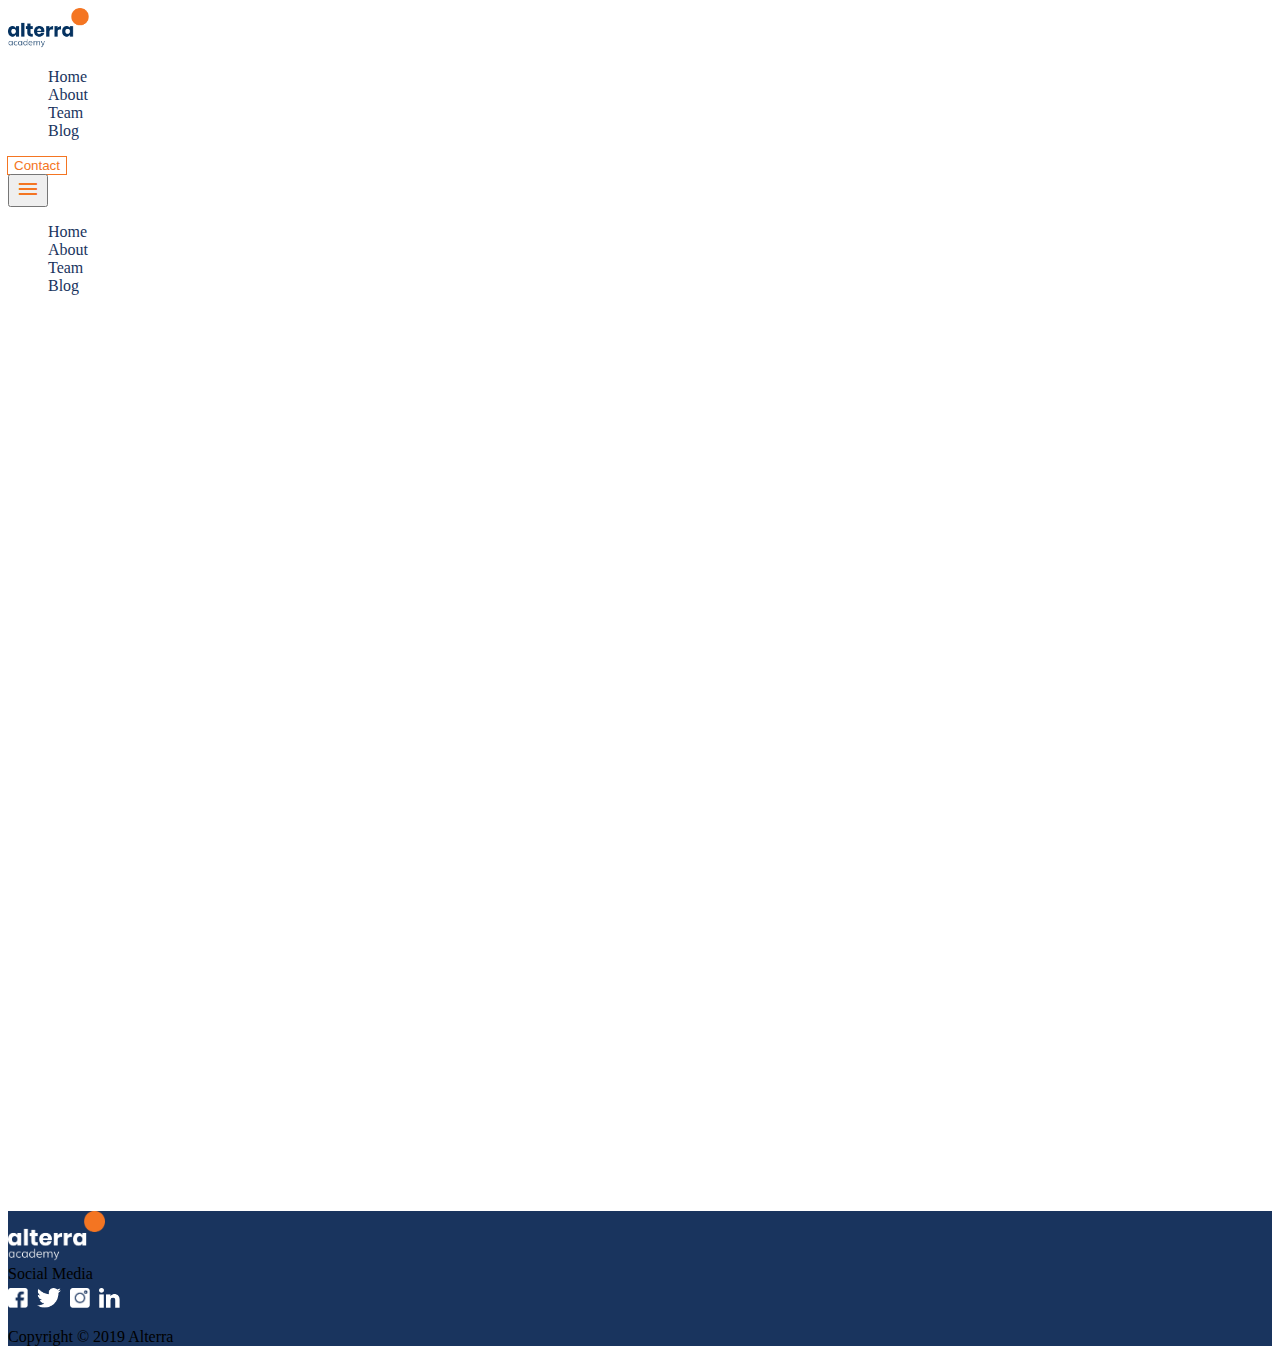
<file: navbar.html>
<!DOCTYPE html>
<html lang="en">
   <head>
      <meta charset="utf-8" />
      <meta name="viewport" content="width=device-width, initial-scale=1" />
      <meta http-equiv="X-UA-Compatible" content="IE=edge" />

      <!-- Bootstrap CSS -->
      <link
         href="https://fonts.googleapis.com/icon?family=Material+Icons"
         rel="stylesheet"
      />
      <link
         href="https://cdn.jsdelivr.net/npm/bootstrap@5.1.3/dist/css/bootstrap.min.css"
         rel="stylesheet"
         integrity="sha384-1BmE4kWBq78iYhFldvKuhfTAU6auU8tT94WrHftjDbrCEXSU1oBoqyl2QvZ6jIW3"
         crossorigin="anonymous"
      />
      <style>
         :root {
            --primary-color: #f47522;
            --secondary-color: #edf6ff;
            --primary-text: #19345e;
            --devider-color: #aaaaaa;
         }
         .paragraf {
            margin-bottom: 2px;
         }
         .material-icons {
            color: var(--primary-color);
         }
         .lists {
            transition: all 0.3s ease;
            color: var(--primary-text) !important;
         }
         .lists:hover {
            color: var(--primary-color) !important;
         }
         ul > li > a {
            text-decoration: none;
         }
         ul > li {
            list-style: none;
         }
         .tombol {
            background-color: white;
            color: var(--primary-color);
            outline: solid 1px var(--primary-color);
            border: none;
            transition: all 0.3s ease;
         }
         .tombol:hover {
            background-color: var(--primary-color);
            color: white;
         }
         .dropdown-item:hover {
            background-color: white;
         }
         .dropdown-menu {
            transition: all 0.5s ease;
         }
         footer {
            background-color: var(--primary-text);
         }
         .sns-logos > a{
            text-decoration: none;
         }
         .sns-logos > a > img {
            height: 20px;
            margin: 5px 5px 0px 0px;
         }
      </style>
      <title>Home</title>
   </head>
   <body>
      <!-- Header -->
      <div class="container px-md-2">
         <nav
            class="
               d-flex
               justify-content-between
               align-items-center
               py-3
               px-5
               shadow-sm
               row
               sticky-top
            "
         >
            <div class="col-1">
               <a href="./index.html">
                  <img
                     style="height: 40px"
                     src="./Assets/logo-ALTA@2x.png"
                     alt="logo-alterra"
                  />
               </a>
            </div>
            <div
               class="
                  d-none d-md-flex
                  align-items-center
                  justify-content-end
                  col-xl-10 col-md-9
               "
            >
               <ul class="d-flex m-0">
                  <li><a class="lists mx-2 fw-bold" href="./index.html">Home</a></li>
                  <li><a class="lists mx-2 fw-bold" href="#">About</a></li>
                  <li><a class="lists mx-2 fw-bold" href="./team.html">Team</a></li>
                  <li><a class="lists mx-2 fw-bold" href="./blog.html">Blog</a></li>
               </ul>
            </div>
            <div class="d-flex col-4 col-sm-3 col-md-2 col-xl-1">
               <a href="./contact.html">
                  <button
                     class="tombol rounded-pill btn-sm px-3 py-2"
                     style="margin-right: 20px"
                  >
                     <span class="paragraf">Contact</span>
                  </button>
               </a>
               <div class="dropdown d-md-none">
                  <button
                     class="
                        btn btn-secondary
                        d-flex
                        align-items-center
                        p-1
                        bg-white
                        border-white
                        shadow-none
                     "
                     type="button"
                     id="dropdownMenuButton1"
                     data-bs-toggle="dropdown"
                     aria-expanded="false"
                  >
                     <span class="material-icons burger">menu</span>
                  </button>
                  <ul
                     class="dropdown-menu mt-3"
                     aria-labelledby="dropdownMenuButton1"
                  >
                     <li><a class="lists dropdown-item" href="./index.html">Home</a></li>
                     <li><a class="lists dropdown-item" href="#">About</a></li>
                     <li><a class="lists dropdown-item" href="./team.html">Team</a></li>
                     <li><a class="lists dropdown-item" href="./blog.html">Blog</a></li>
                  </ul>
               </div>
            </div>
         </nav>
      </div>
      <div style="height: 100vh"></div>
      <!-- Footer -->
      <footer
         class="
            d-flex
            flex-column flex-md-row
            justify-content-md-around
            align-items-md-center
            gap-4
            py-5
            px-5
         "
      >
         <div class="alterra-logo">
            <img
               style="height: 50px"
               src="./Assets/logo-ALTA-v2@2x.png"
               alt="alterra-logo"
            />
         </div>
         <div>
            <div class="sns-title text-white">Social Media</div>
            <div class="sns-logos">
               <a href="">
                  <img src="./Assets/ic_fb.png" alt="fb" />
               </a>
               <a href="">
                  <img src="./Assets/ic_twitter.png" alt="tw" />
               </a>
               <a href="">
                  <img src="./Assets/ic_ig.png" alt="ig" />
               </a>
               <a href="">
                  <img src="./Assets/ic_linkedin.png" alt="in" />
               </a>
            </div>
         </div>
         <div class="copyright">
            <p class="text-white mb-0">Copyright © 2019 Alterra</p>
         </div>
      </footer>

      <!-- Optional JavaScript; choose one of the two! -->

      <!-- Option 1: Bootstrap Bundle with Popper -->
      <script
         src="https://cdn.jsdelivr.net/npm/bootstrap@5.1.3/dist/js/bootstrap.bundle.min.js"
         integrity="sha384-ka7Sk0Gln4gmtz2MlQnikT1wXgYsOg+OMhuP+IlRH9sENBO0LRn5q+8nbTov4+1p"
         crossorigin="anonymous"
      ></script>

      <!-- Option 2: Separate Popper and Bootstrap JS -->
      <!--
    <script src="https://cdn.jsdelivr.net/npm/@popperjs/core@2.10.2/dist/umd/popper.min.js" integrity="sha384-7+zCNj/IqJ95wo16oMtfsKbZ9ccEh31eOz1HGyDuCQ6wgnyJNSYdrPa03rtR1zdB" crossorigin="anonymous"></script>
    <script src="https://cdn.jsdelivr.net/npm/bootstrap@5.1.3/dist/js/bootstrap.min.js" integrity="sha384-QJHtvGhmr9XOIpI6YVutG+2QOK9T+ZnN4kzFN1RtK3zEFEIsxhlmWl5/YESvpZ13" crossorigin="anonymous"></script>
    -->
   </body>
</html>
</file>
